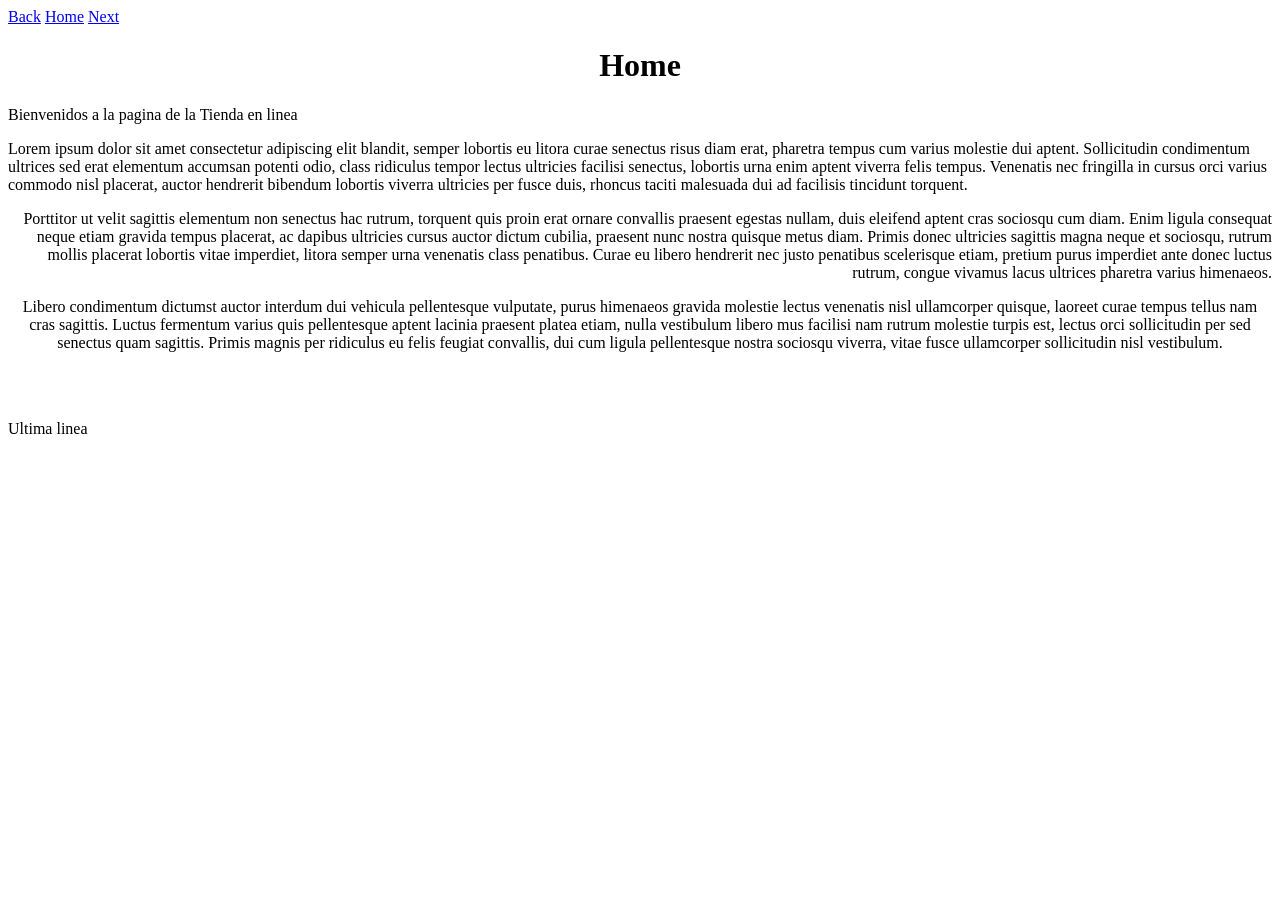
<file: src/main/resources/static/index.html>
<!DOCTYPE html>
<html>
    <head>
        <title>Tienda en linea</title>
        <meta charset="UTF-8">
    </head>
    <body>
        <a href="ejemplo9.html">Back</a>
        <a href="index.html">Home</a>
        <a href="ejemplo2.html">Next</a><br>
        <div>
            <h1 style="text-align: center">Home</h1>
            <p>Bienvenidos a la pagina de la Tienda en linea</p>
        </div>
        <p style="text-align: left">Lorem ipsum dolor sit amet consectetur adipiscing elit blandit, semper lobortis eu litora curae senectus risus diam erat, pharetra tempus cum varius molestie dui aptent. Sollicitudin condimentum ultrices sed erat elementum accumsan potenti odio, class ridiculus tempor lectus ultricies facilisi senectus, lobortis urna enim aptent viverra felis tempus. Venenatis nec fringilla in cursus orci varius commodo nisl placerat, auctor hendrerit bibendum lobortis viverra ultricies per fusce duis, rhoncus taciti malesuada dui ad facilisis tincidunt torquent.</p>

        <p style="text-align: right">Porttitor ut velit sagittis elementum non senectus hac rutrum, torquent quis proin erat ornare convallis praesent egestas nullam, duis eleifend aptent cras sociosqu cum diam. Enim ligula consequat neque etiam gravida tempus placerat, ac dapibus ultricies cursus auctor dictum cubilia, praesent nunc nostra quisque metus diam. Primis donec ultricies sagittis magna neque et sociosqu, rutrum mollis placerat lobortis vitae imperdiet, litora semper urna venenatis class penatibus. Curae eu libero hendrerit nec justo penatibus scelerisque etiam, pretium purus imperdiet ante donec luctus rutrum, congue vivamus lacus ultrices pharetra varius himenaeos.</p>

        <p style="text-align: center">Libero condimentum dictumst auctor interdum dui vehicula pellentesque vulputate, purus himenaeos gravida molestie lectus venenatis nisl ullamcorper quisque, laoreet curae tempus tellus nam cras sagittis. Luctus fermentum varius quis pellentesque aptent lacinia praesent platea etiam, nulla vestibulum libero mus facilisi nam rutrum molestie turpis est, lectus orci sollicitudin per sed senectus quam sagittis. Primis magnis per ridiculus eu felis feugiat convallis, dui cum ligula pellentesque nostra sociosqu viverra, vitae fusce ullamcorper sollicitudin nisl vestibulum.</p>
        <br>
        <br>
        <p>Ultima linea</p>
    </body>
</html>
</file>
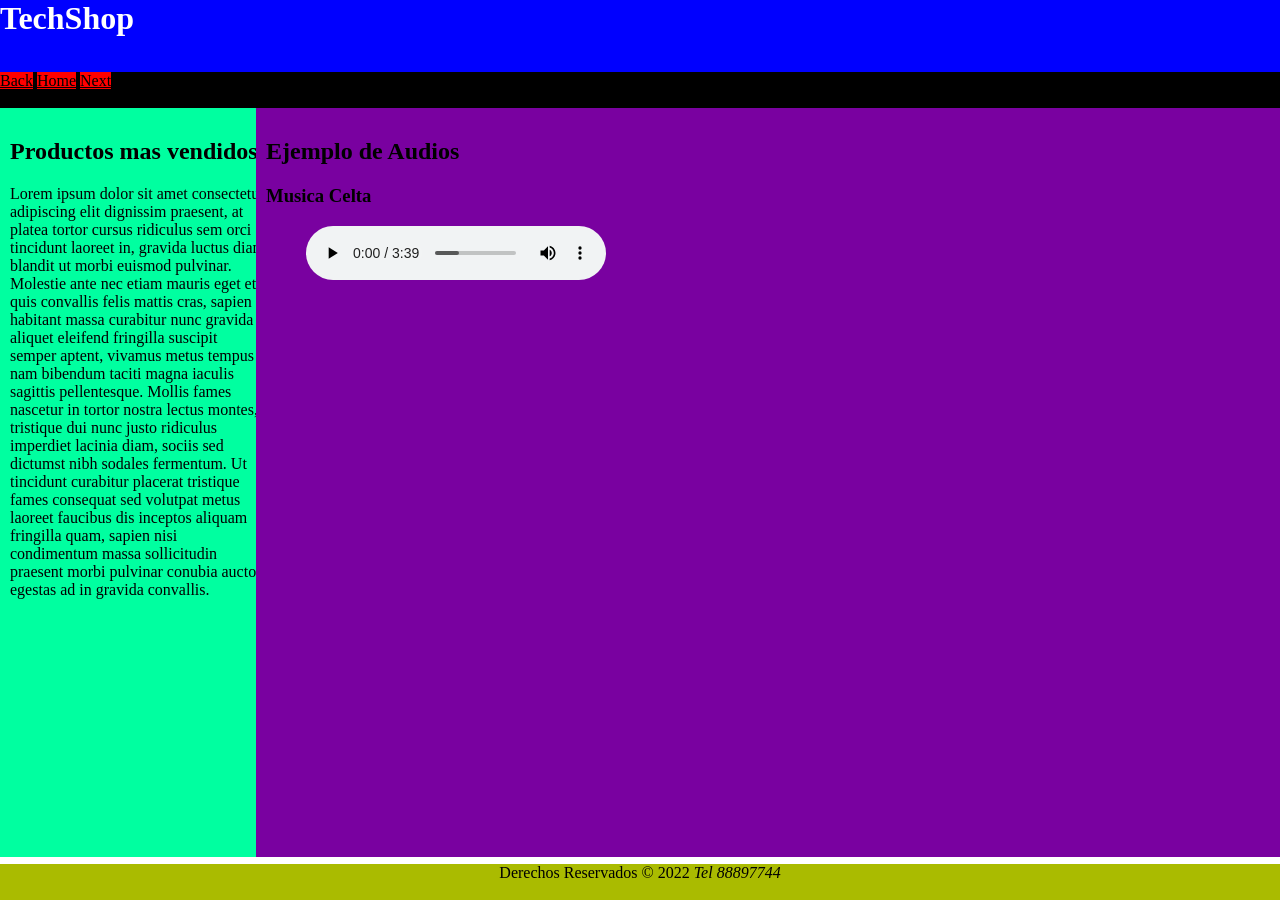
<file: src/main/resources/static/audios.html>
<!DOCTYPE html>
<!-- Se actualiza la pagina index para que contenga nuevas etiquetas meta y 
demas etiquetas para la semantica del body-->
<html lang="es">
    <head>
        <title>Tienda en linea</title>
        <meta charset="UTF-8">
        <meta name="description" content="Esta pagina contiene etiquetas del tipo html5 y luego enlaces o definicion de estilos css3">
        <meta name="keywords" content="html5, css3, web, fidelitas">
        <link href="css/estilos.css" rel="stylesheet" type="text/css"/>
    </head>
    <body>
        <header id="encabezado"> <!-- Etiqueta para ofrecerle al browser info de que es un encabezado -->
            <h1>TechShop</h1>
        </header>
        <nav id="menu"> <!-- Esta etiqueta es para ilustrarle al browser que posiblemente es un menu -->
            <a href='ejemplo9.html'>Back</a>
            <a href='index.html'>Home</a>
            <a href='ejemplo2.html'>Next</a><br>
        </nav>
        <aside id="barralateral"> <!-- Etiqueta para indicar que es una barra lateral al final, puede ser a la izquierda o a la derecha y pueden ser varias -->
            <h2> Productos mas vendidos </h2>
            <p>Lorem ipsum dolor sit amet consectetur adipiscing elit dignissim praesent, at platea tortor cursus ridiculus sem orci tincidunt laoreet in, gravida luctus diam blandit ut morbi euismod pulvinar. Molestie ante nec etiam mauris eget et quis convallis felis mattis cras, sapien habitant massa curabitur nunc gravida aliquet eleifend fringilla suscipit semper aptent, vivamus metus tempus nam bibendum taciti magna iaculis sagittis pellentesque. Mollis fames nascetur in tortor nostra lectus montes, tristique dui nunc justo ridiculus imperdiet lacinia diam, sociis sed dictumst nibh sodales fermentum. Ut tincidunt curabitur placerat tristique fames consequat sed volutpat metus laoreet faucibus dis inceptos aliquam fringilla quam, sapien nisi condimentum massa sollicitudin praesent morbi pulvinar conubia auctor egestas ad in gravida convallis.</p>
        </aside>
        
        <section id="contenido">
            <h2>Ejemplo de Audios</h2>
            <article>
                <header><h3>Musica Celta</h3></header>                                  
                <figure>
                    <audio controls>
                        <source src="audios/musica.mp3" type="audio/mpeg">
                        Su explorador no soporta el formato de audio <code>audio</code> tag.
                    </audio>
                </figure>
            </article>
        </section>
        <footer id="piepagina">Derechos Reservados &COPY; 2022 <address style="display: inline">Tel 88897744</address></footer>
        
    </body>
    
</html>
</file>
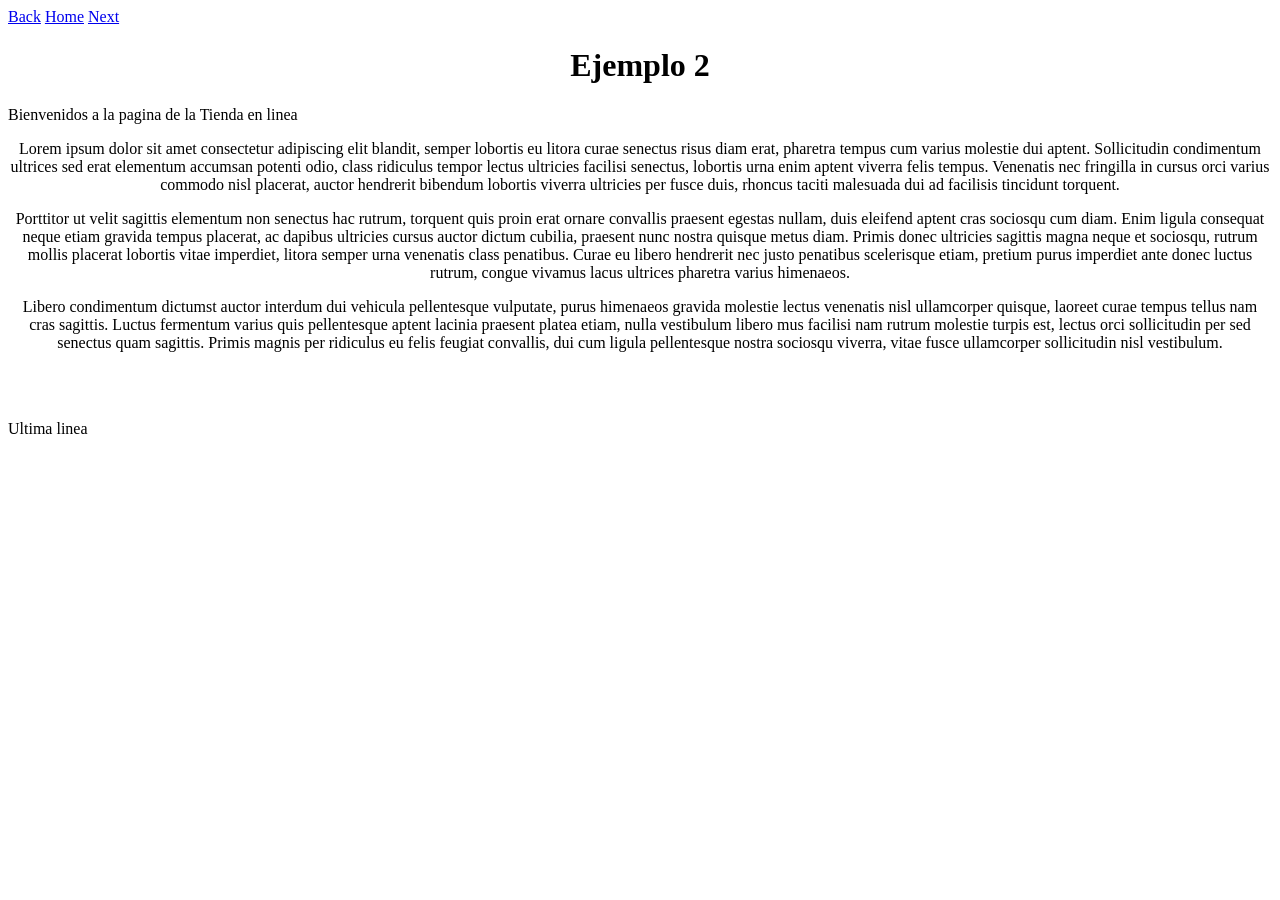
<file: src/main/resources/static/ejemplo2.html>
<!DOCTYPE html>
<html>
    <head>
        <title>Tienda en linea</title>
        <meta charset="UTF-8">
    </head>
    <body>
        <a href="ejemplo9.html">Back</a>
        <a href="index.html">Home</a>
        <a href="ejemplo3.html">Next</a><br>
        <div>
            <h1 style="text-align: center">Ejemplo 2</h1>
            <p>Bienvenidos a la pagina de la Tienda en linea</p>
        </div>
        <div style="text-align: center">
            <p>Lorem ipsum dolor sit amet consectetur adipiscing elit blandit, semper lobortis eu litora curae senectus risus diam erat, pharetra tempus cum varius molestie dui aptent. Sollicitudin condimentum ultrices sed erat elementum accumsan potenti odio, class ridiculus tempor lectus ultricies facilisi senectus, lobortis urna enim aptent viverra felis tempus. Venenatis nec fringilla in cursus orci varius commodo nisl placerat, auctor hendrerit bibendum lobortis viverra ultricies per fusce duis, rhoncus taciti malesuada dui ad facilisis tincidunt torquent.</p>

            <p>Porttitor ut velit sagittis elementum non senectus hac rutrum, torquent quis proin erat ornare convallis praesent egestas nullam, duis eleifend aptent cras sociosqu cum diam. Enim ligula consequat neque etiam gravida tempus placerat, ac dapibus ultricies cursus auctor dictum cubilia, praesent nunc nostra quisque metus diam. Primis donec ultricies sagittis magna neque et sociosqu, rutrum mollis placerat lobortis vitae imperdiet, litora semper urna venenatis class penatibus. Curae eu libero hendrerit nec justo penatibus scelerisque etiam, pretium purus imperdiet ante donec luctus rutrum, congue vivamus lacus ultrices pharetra varius himenaeos.</p>

            <p>Libero condimentum dictumst auctor interdum dui vehicula pellentesque vulputate, purus himenaeos gravida molestie lectus venenatis nisl ullamcorper quisque, laoreet curae tempus tellus nam cras sagittis. Luctus fermentum varius quis pellentesque aptent lacinia praesent platea etiam, nulla vestibulum libero mus facilisi nam rutrum molestie turpis est, lectus orci sollicitudin per sed senectus quam sagittis. Primis magnis per ridiculus eu felis feugiat convallis, dui cum ligula pellentesque nostra sociosqu viverra, vitae fusce ullamcorper sollicitudin nisl vestibulum.</p>
        </div>
        <br>
        <br>
        <p>Ultima linea</p>
    </body>
</html>
</file>
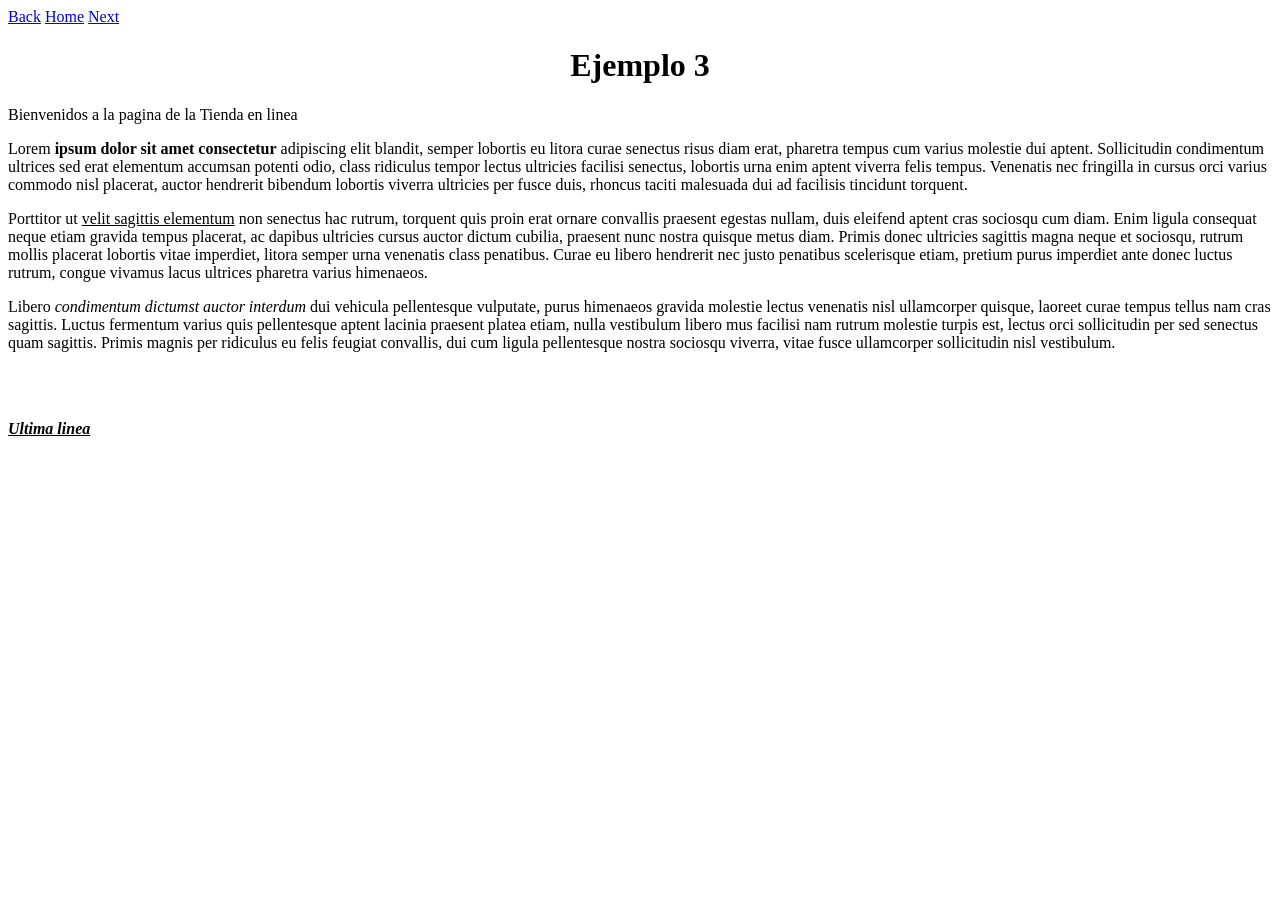
<file: src/main/resources/static/ejemplo3.html>
<!DOCTYPE html>
<html>
    <head>
        <title>Tienda en linea</title>
        <meta charset="UTF-8">
    </head>
    <body>
        <a href="ejemplo2.html">Back</a>
        <a href="index.html">Home</a>
        <a href="ejemplo4.html">Next</a><br>
        <div>
            <h1 style="text-align: center">Ejemplo 3</h1>
            <p>Bienvenidos a la pagina de la Tienda en linea</p>
        </div>

        <p>Lorem <strong>ipsum dolor sit amet consectetur</strong> adipiscing elit blandit, semper lobortis eu litora curae senectus risus diam erat, pharetra tempus cum varius molestie dui aptent. Sollicitudin condimentum ultrices sed erat elementum accumsan potenti odio, class ridiculus tempor lectus ultricies facilisi senectus, lobortis urna enim aptent viverra felis tempus. Venenatis nec fringilla in cursus orci varius commodo nisl placerat, auctor hendrerit bibendum lobortis viverra ultricies per fusce duis, rhoncus taciti malesuada dui ad facilisis tincidunt torquent.</p>

        <p>Porttitor ut <u>velit sagittis elementum</u> non senectus hac rutrum, torquent quis proin erat ornare convallis praesent egestas nullam, duis eleifend aptent cras sociosqu cum diam. Enim ligula consequat neque etiam gravida tempus placerat, ac dapibus ultricies cursus auctor dictum cubilia, praesent nunc nostra quisque metus diam. Primis donec ultricies sagittis magna neque et sociosqu, rutrum mollis placerat lobortis vitae imperdiet, litora semper urna venenatis class penatibus. Curae eu libero hendrerit nec justo penatibus scelerisque etiam, pretium purus imperdiet ante donec luctus rutrum, congue vivamus lacus ultrices pharetra varius himenaeos.</p>

        <p>Libero <i>condimentum dictumst auctor interdum</i> dui vehicula pellentesque vulputate, purus himenaeos gravida molestie lectus venenatis nisl ullamcorper quisque, laoreet curae tempus tellus nam cras sagittis. Luctus fermentum varius quis pellentesque aptent lacinia praesent platea etiam, nulla vestibulum libero mus facilisi nam rutrum molestie turpis est, lectus orci sollicitudin per sed senectus quam sagittis. Primis magnis per ridiculus eu felis feugiat convallis, dui cum ligula pellentesque nostra sociosqu viverra, vitae fusce ullamcorper sollicitudin nisl vestibulum.</p>

        <br>
        <br>
        <p><strong><u><i>Ultima linea</i></u></strong></p>
    </body>
</html>
</file>
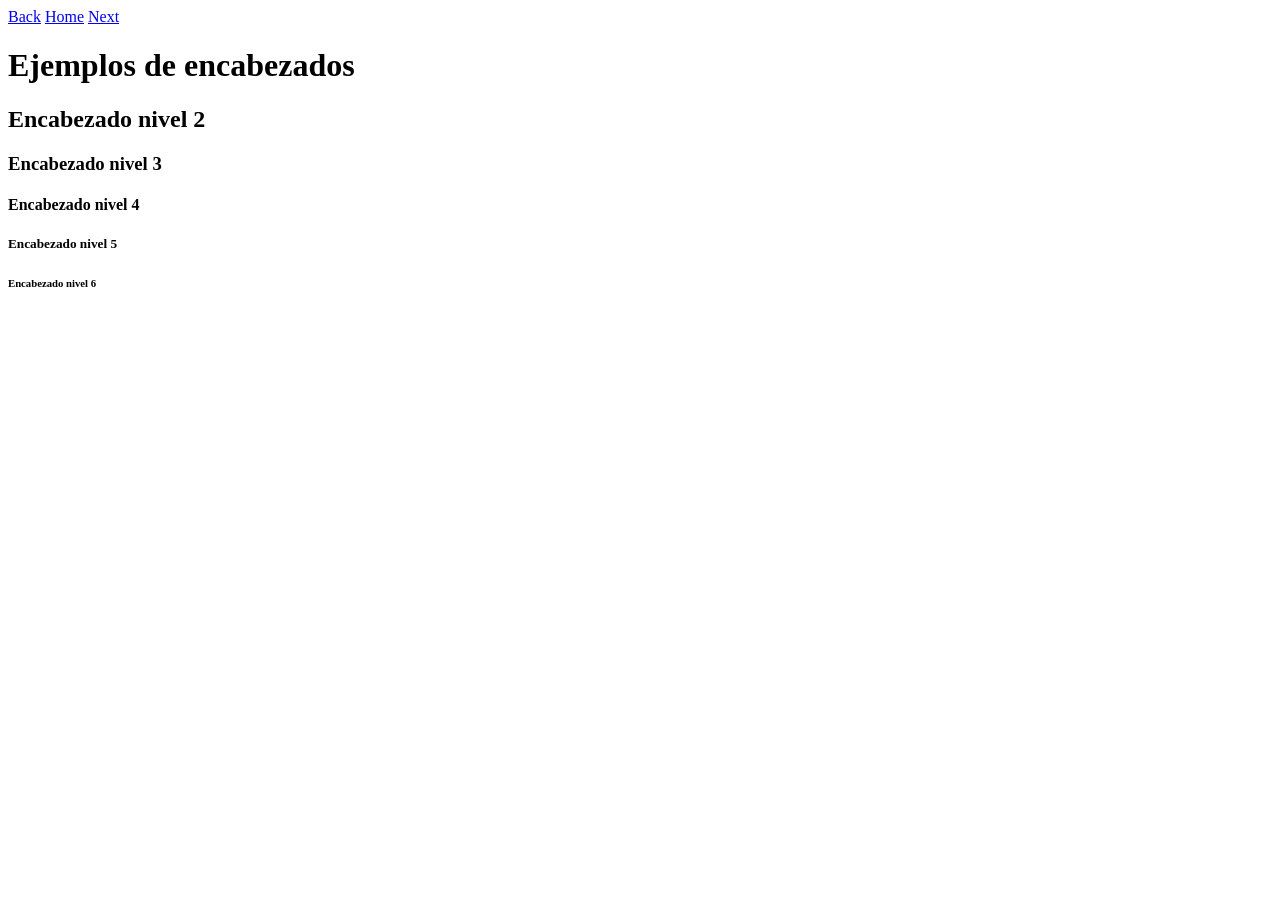
<file: src/main/resources/static/ejemplo4.html>
<!DOCTYPE html>
<html>
    <head>
        <title>Ejemplo 4</title>
        <meta charset="UTF-8">
    </head>
    <body>
        <a href="ejemplo3.html">Back</a>
        <a href="index.html">Home</a>
        <a href="ejemplo5.html">Next</a><br>
        <h1>Ejemplos de encabezados</h1>
        <h2>Encabezado nivel 2</h2>
        <h3>Encabezado nivel 3</h3>
        <h4>Encabezado nivel 4</h4>
        <h5>Encabezado nivel 5</h5>
        <h6>Encabezado nivel 6</h6>      
    </body>
</html>
</file>
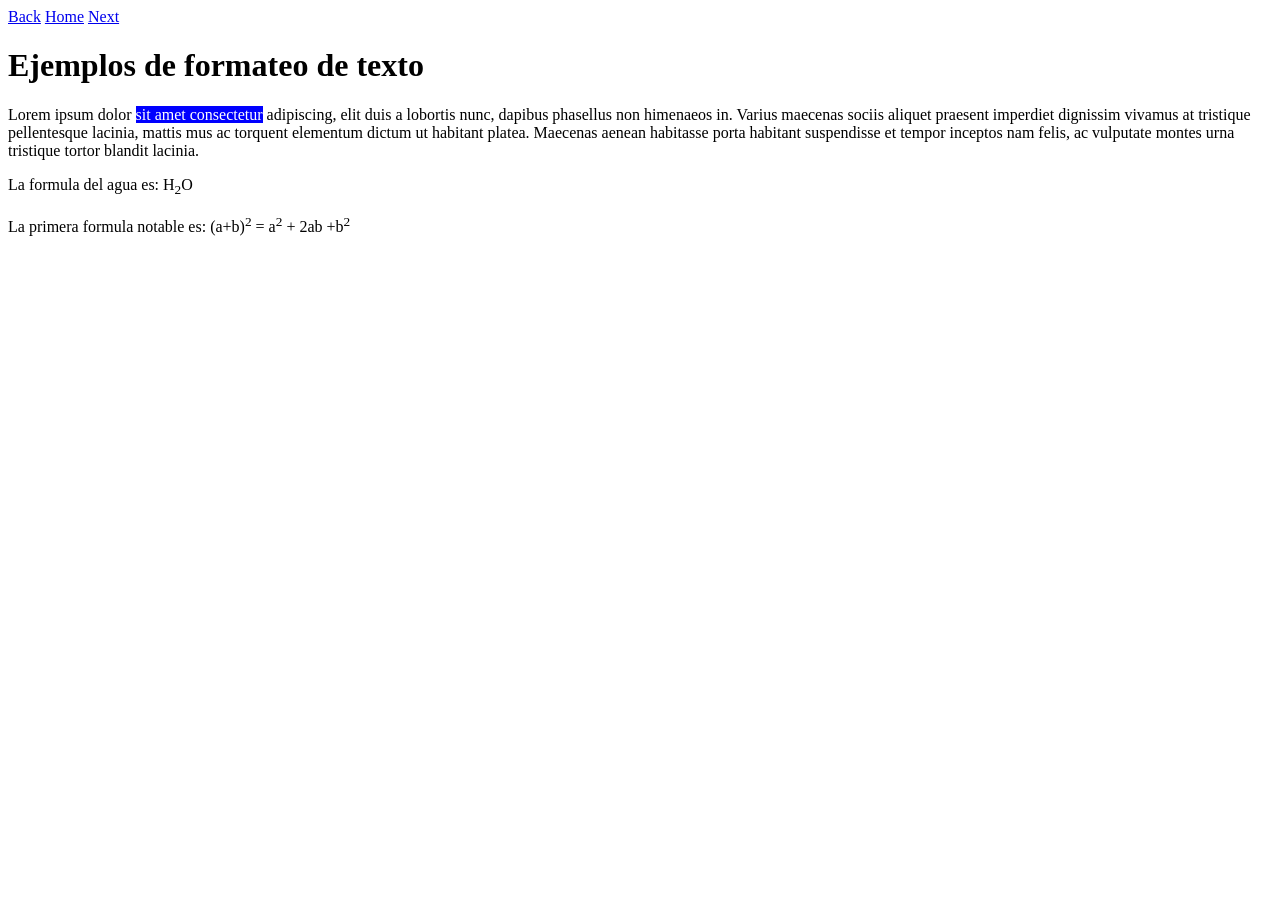
<file: src/main/resources/static/ejemplo5.html>
<!DOCTYPE html>
<html>
    <head>
        <title>Ejemplo 5</title>
        <meta charset="UTF-8">
    </head>
    <body>
        <a href="ejemplo4.html">Back</a>
        <a href="index.html">Home</a>
        <a href="ejemplo6.html">Next</a><br>
        <h1>Ejemplos de formateo de texto</h1>
        <p>Lorem ipsum dolor <span style="font-family: Comic Sans MS;font-size: 16px;background-color: blue;color: white">sit amet consectetur</span> adipiscing, elit duis a lobortis nunc, dapibus phasellus non himenaeos in. Varius maecenas sociis aliquet praesent imperdiet dignissim vivamus at tristique pellentesque lacinia, mattis mus ac torquent elementum dictum ut habitant platea. Maecenas aenean habitasse porta habitant suspendisse et tempor inceptos nam felis, ac vulputate montes urna tristique tortor blandit lacinia.</p>
        <p>La formula del agua es: H<sub>2</sub>O</p>
        <p>La primera formula notable es: (a+b)<sup>2</sup> = a<sup>2</sup> + 2ab +b<sup>2</sup></p>
    </body>
</html>
</file>
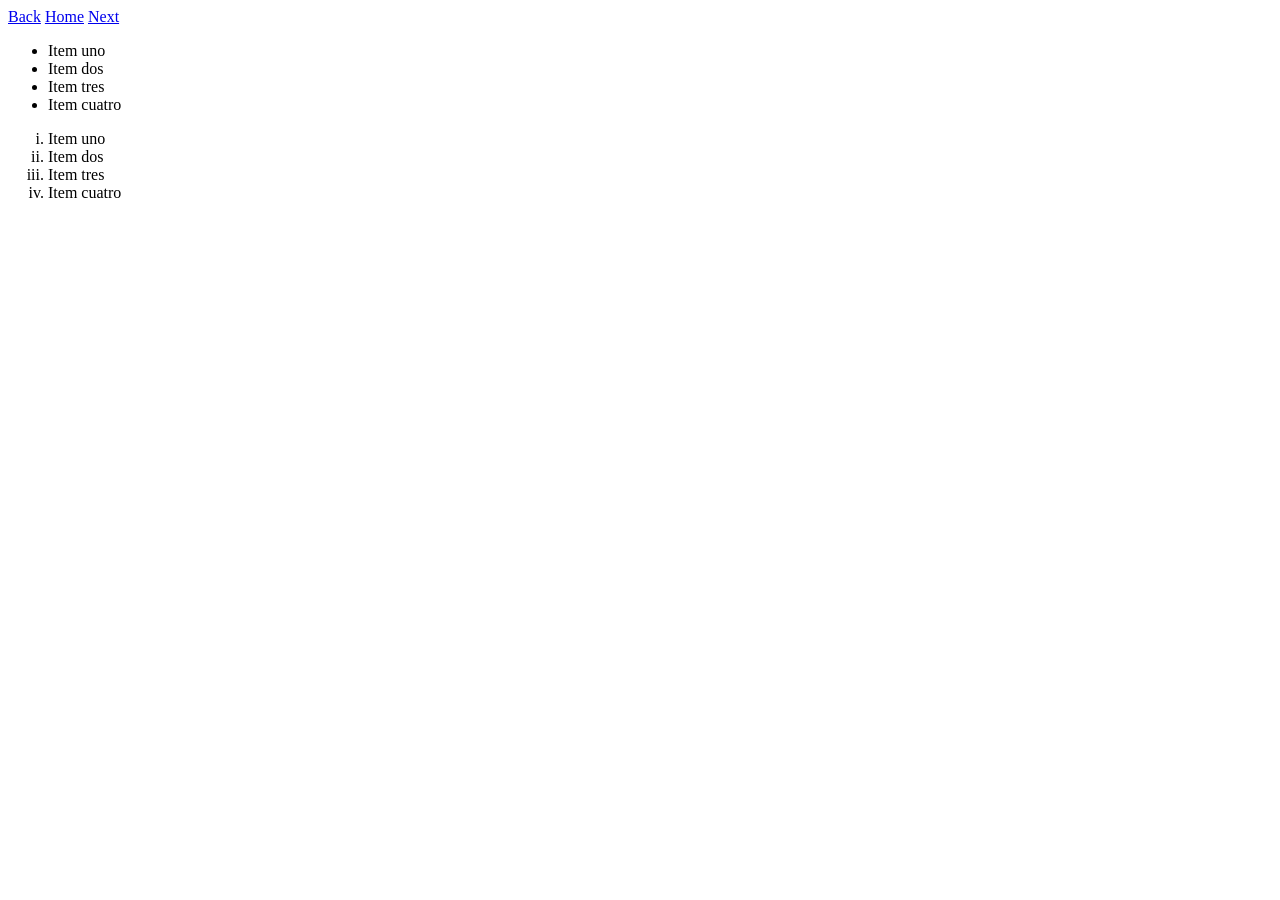
<file: src/main/resources/static/ejemplo6.html>
<!DOCTYPE html>
<html>
    <head>
        <title>Ejemplo 6</title>
        <meta charset="UTF-8">
    </head>
    <body>
        <a href="ejemplo5.html">Back</a>
        <a href="index.html">Home</a>
        <a href="ejemplo7.html">Next</a><br>
        <ul>
            <li>Item uno</li>
            <li>Item dos</li>
            <li>Item tres</li>
            <li>Item cuatro</li>
        </ul>
        <ol type="i">
            <li>Item uno</li>
            <li>Item dos</li>
            <li>Item tres</li>
            <li>Item cuatro</li>
        </ol>
    </body>
</html>
</file>
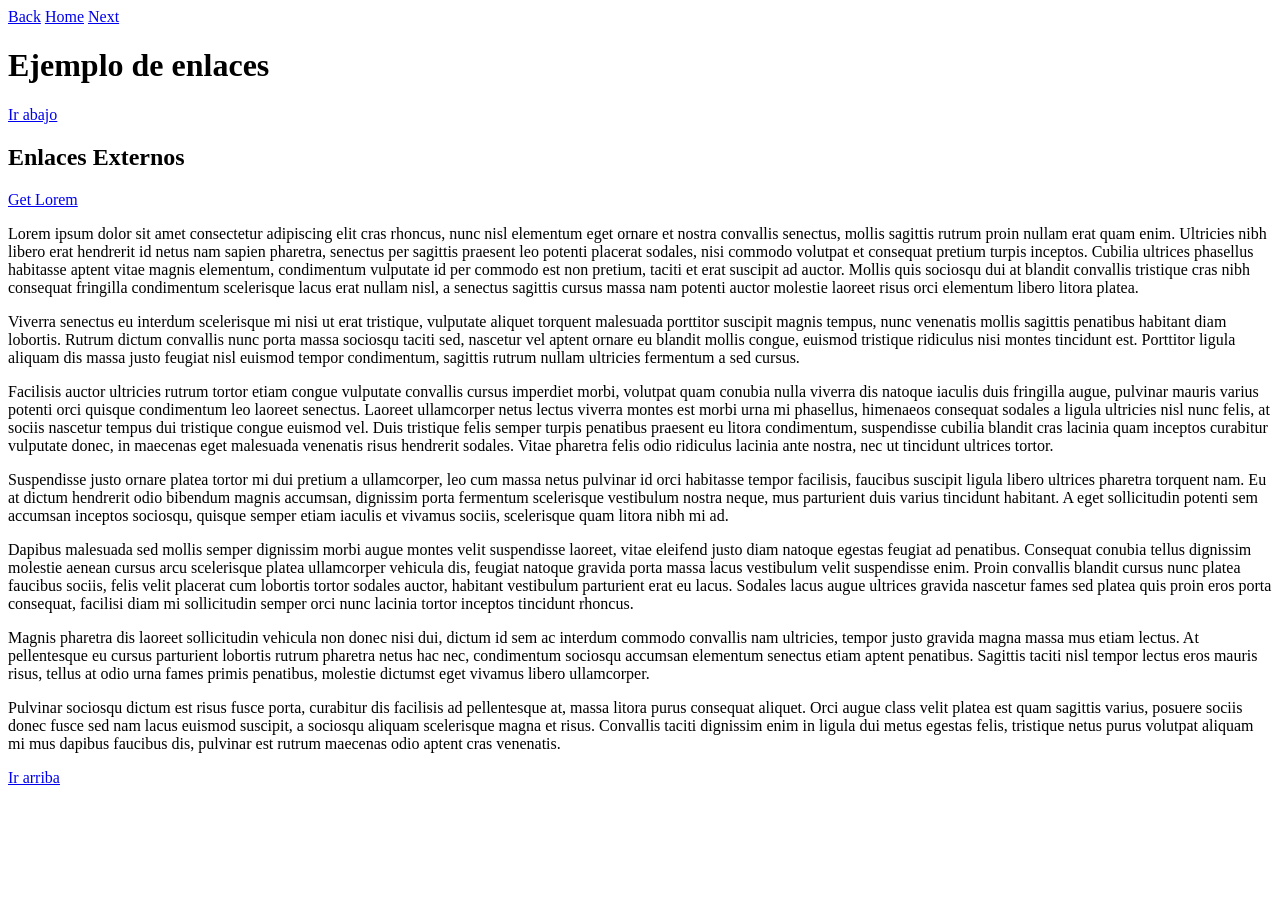
<file: src/main/resources/static/ejemplo7.html>
<!DOCTYPE html>
<html>
    <head>
        <title>Ejemplo 7</title>
        <meta charset="UTF-8">
    </head>
    <body>
        <a href="ejemplo6.html">Back</a>
        <a href="index.html">Home</a>
        <a href="ejemplo8.html">Next</a><br>
        <a name="arriba"></a>
        <h1>Ejemplo de enlaces</h1>
        <a href="#abajo">Ir abajo</a>
        <h2>Enlaces Externos</h2>
        <a href="https://getlorem.com" target="_blank">Get Lorem</a>
        <p>Lorem ipsum dolor sit amet consectetur adipiscing elit cras rhoncus, nunc nisl elementum eget ornare et nostra convallis senectus, mollis sagittis rutrum proin nullam erat quam enim. Ultricies nibh libero erat hendrerit id netus nam sapien pharetra, senectus per sagittis praesent leo potenti placerat sodales, nisi commodo volutpat et consequat pretium turpis inceptos. Cubilia ultrices phasellus habitasse aptent vitae magnis elementum, condimentum vulputate id per commodo est non pretium, taciti et erat suscipit ad auctor. Mollis quis sociosqu dui at blandit convallis tristique cras nibh consequat fringilla condimentum scelerisque lacus erat nullam nisl, a senectus sagittis cursus massa nam potenti auctor molestie laoreet risus orci elementum libero litora platea.</p> 
        <p>Viverra senectus eu interdum scelerisque mi nisi ut erat tristique, vulputate aliquet torquent malesuada porttitor suscipit magnis tempus, nunc venenatis mollis sagittis penatibus habitant diam lobortis. Rutrum dictum convallis nunc porta massa sociosqu taciti sed, nascetur vel aptent ornare eu blandit mollis congue, euismod tristique ridiculus nisi montes tincidunt est. Porttitor ligula aliquam dis massa justo feugiat nisl euismod tempor condimentum, sagittis rutrum nullam ultricies fermentum a sed cursus.</p> 
        <p>Facilisis auctor ultricies rutrum tortor etiam congue vulputate convallis cursus imperdiet morbi, volutpat quam conubia nulla viverra dis natoque iaculis duis fringilla augue, pulvinar mauris varius potenti orci quisque condimentum leo laoreet senectus. Laoreet ullamcorper netus lectus viverra montes est morbi urna mi phasellus, himenaeos consequat sodales a ligula ultricies nisl nunc felis, at sociis nascetur tempus dui tristique congue euismod vel. Duis tristique felis semper turpis penatibus praesent eu litora condimentum, suspendisse cubilia blandit cras lacinia quam inceptos curabitur vulputate donec, in maecenas eget malesuada venenatis risus hendrerit sodales. Vitae pharetra felis odio ridiculus lacinia ante nostra, nec ut tincidunt ultrices tortor.</p> 
        <p>Suspendisse justo ornare platea tortor mi dui pretium a ullamcorper, leo cum massa netus pulvinar id orci habitasse tempor facilisis, faucibus suscipit ligula libero ultrices pharetra torquent nam. Eu at dictum hendrerit odio bibendum magnis accumsan, dignissim porta fermentum scelerisque vestibulum nostra neque, mus parturient duis varius tincidunt habitant. A eget sollicitudin potenti sem accumsan inceptos sociosqu, quisque semper etiam iaculis et vivamus sociis, scelerisque quam litora nibh mi ad.</p> 
        <p>Dapibus malesuada sed mollis semper dignissim morbi augue montes velit suspendisse laoreet, vitae eleifend justo diam natoque egestas feugiat ad penatibus. Consequat conubia tellus dignissim molestie aenean cursus arcu scelerisque platea ullamcorper vehicula dis, feugiat natoque gravida porta massa lacus vestibulum velit suspendisse enim. Proin convallis blandit cursus nunc platea faucibus sociis, felis velit placerat cum lobortis tortor sodales auctor, habitant vestibulum parturient erat eu lacus. Sodales lacus augue ultrices gravida nascetur fames sed platea quis proin eros porta consequat, facilisi diam mi sollicitudin semper orci nunc lacinia tortor inceptos tincidunt rhoncus.</p> 
        <p>Magnis pharetra dis laoreet sollicitudin vehicula non donec nisi dui, dictum id sem ac interdum commodo convallis nam ultricies, tempor justo gravida magna massa mus etiam lectus. At pellentesque eu cursus parturient lobortis rutrum pharetra netus hac nec, condimentum sociosqu accumsan elementum senectus etiam aptent penatibus. Sagittis taciti nisl tempor lectus eros mauris risus, tellus at odio urna fames primis penatibus, molestie dictumst eget vivamus libero ullamcorper.</p> 
        <p>Pulvinar sociosqu dictum est risus fusce porta, curabitur dis facilisis ad pellentesque at, massa litora purus consequat aliquet. Orci augue class velit platea est quam sagittis varius, posuere sociis donec fusce sed nam lacus euismod suscipit, a sociosqu aliquam scelerisque magna et risus. Convallis taciti dignissim enim in ligula dui metus egestas felis, tristique netus purus volutpat aliquam mi mus dapibus faucibus dis, pulvinar est rutrum maecenas odio aptent cras venenatis.</p>
        <a href="#arriba">Ir arriba</a>
        <a name="abajo"></a>
    </body>
</html>
</file>
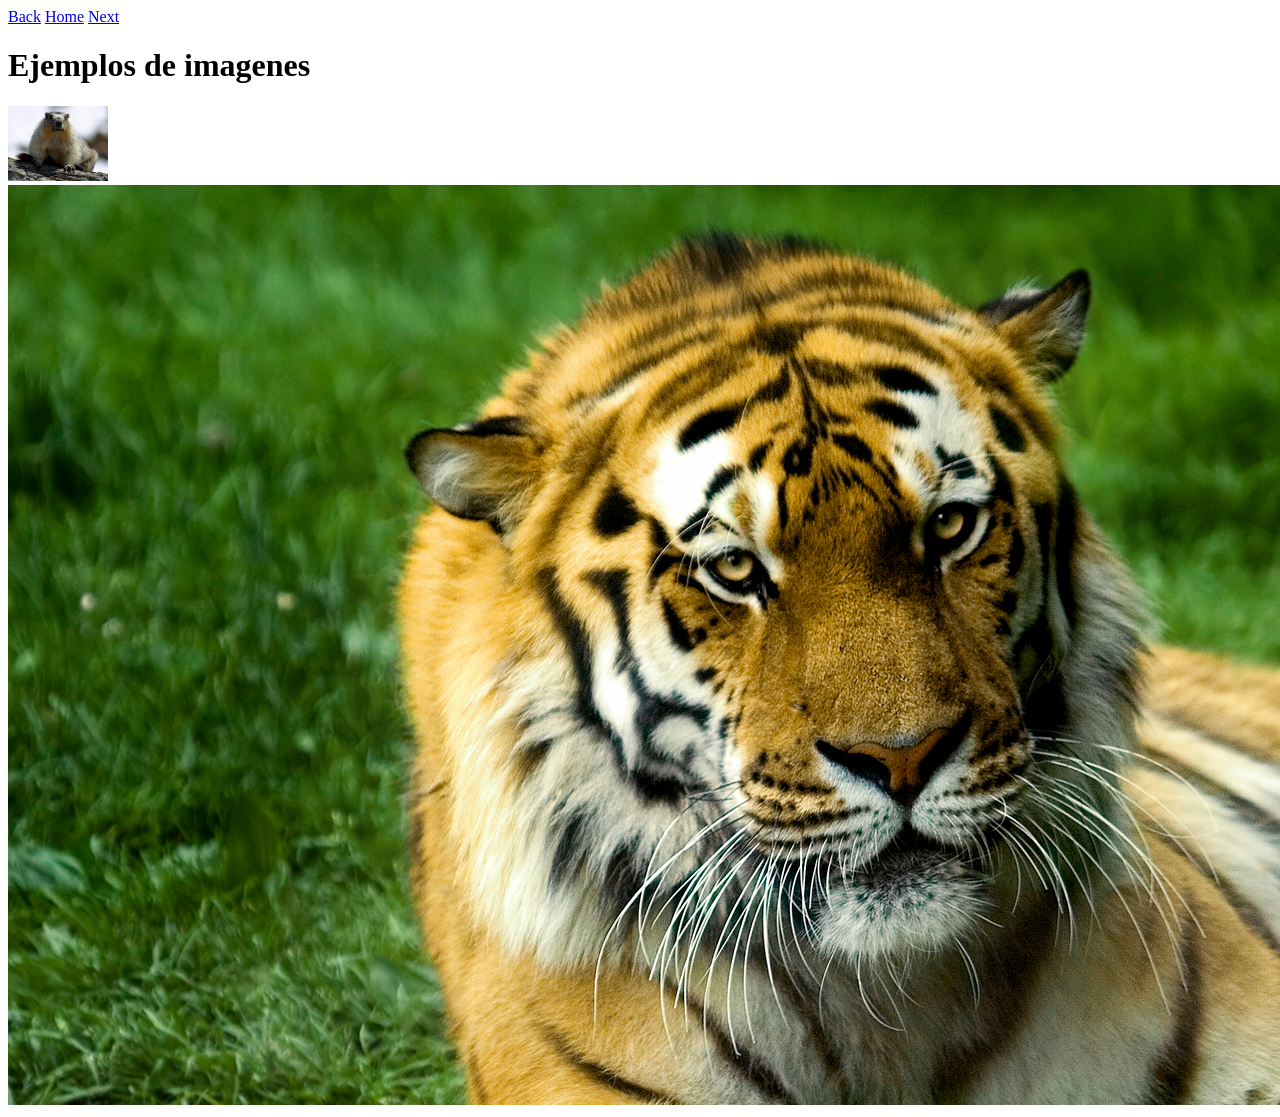
<file: src/main/resources/static/ejemplo8.html>
<!DOCTYPE html>
<html>
    <head>
        <title>Ejemplo 8</title>
        <meta charset="UTF-8">
    </head>
    <body>
        <a href="ejemplo7.html">Back</a>
        <a href="index.html">Home</a>
        <a href="ejemplo9.html">Next</a><br>
        <h1>Ejemplos de imagenes</h1>
        <img src="images/marmota1.jpg" alt="Imagen de Marmota" width="100"/>
        <img src="images/tigre2.jpg" alt="Imagen de Tigre"/>
    </body>
</html>
</file>
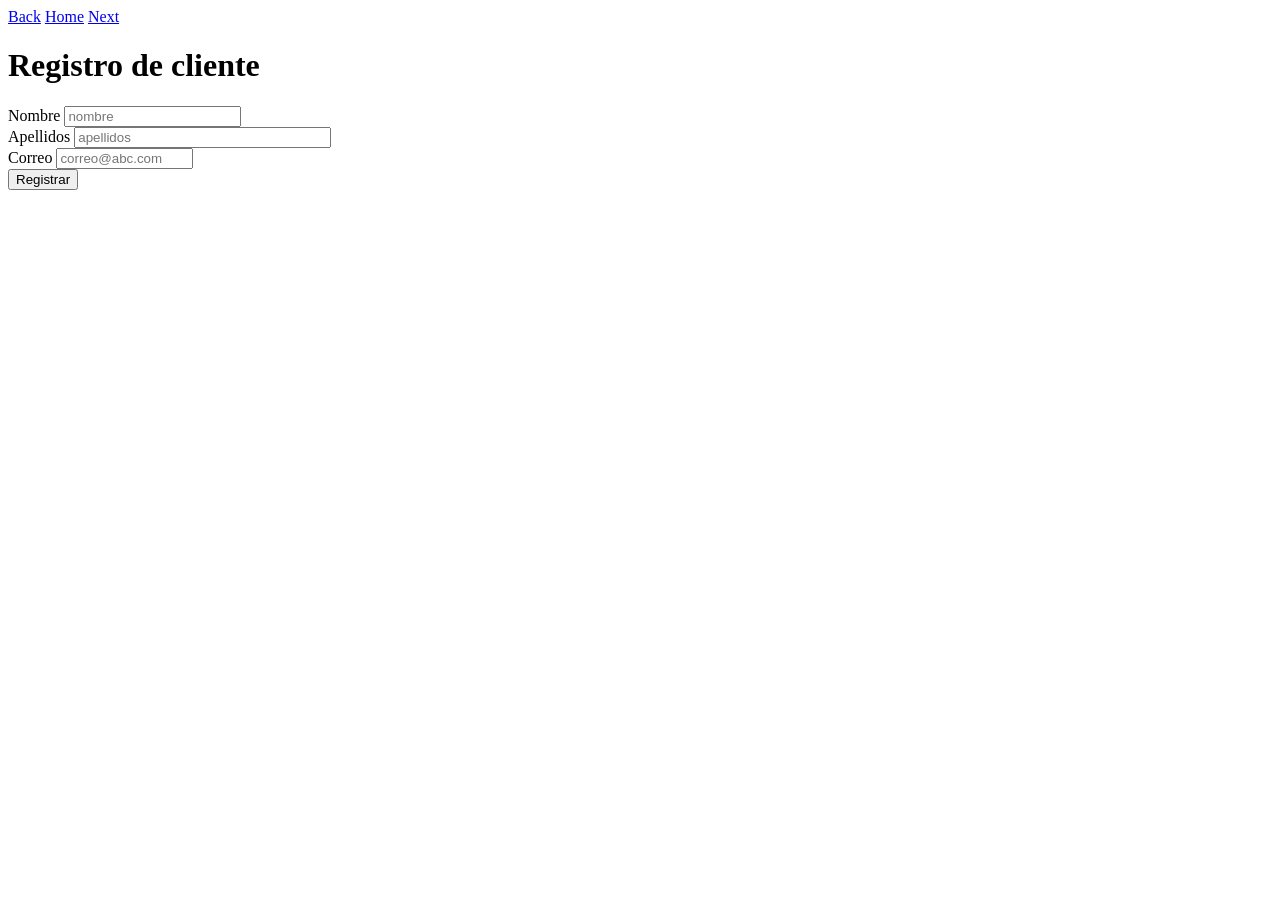
<file: src/main/resources/static/ejemplo9.html>
<!DOCTYPE html>
<html>
    <head>
        <title>Eejmplo 9</title>
        <meta charset="UTF-8">
    </head>
    <body>
        <a href="ejemplo8.html">Back</a>
        <a href="index.html">Home</a>
        <a href="ejemplo2.html">Next</a><br>
        <h1>Registro de cliente</h1>
        <form action="#" method="POST">
            <label>Nombre</label>
            <input placeholder="nombre" type="text" name="nombre" value="" size="20"/>
            <br>
            <label>Apellidos</label>
            <input placeholder="apellidos" type="text" name="apellidos" value="" size="30"/>
            <br>
            <label>Correo</label>
            <input placeholder="correo@abc.com" type="email" name="correo" value="" size="15"/>
            <br>
            <input type="submit" value="Registrar" />
        </form>
    </body>
</html>
</file>
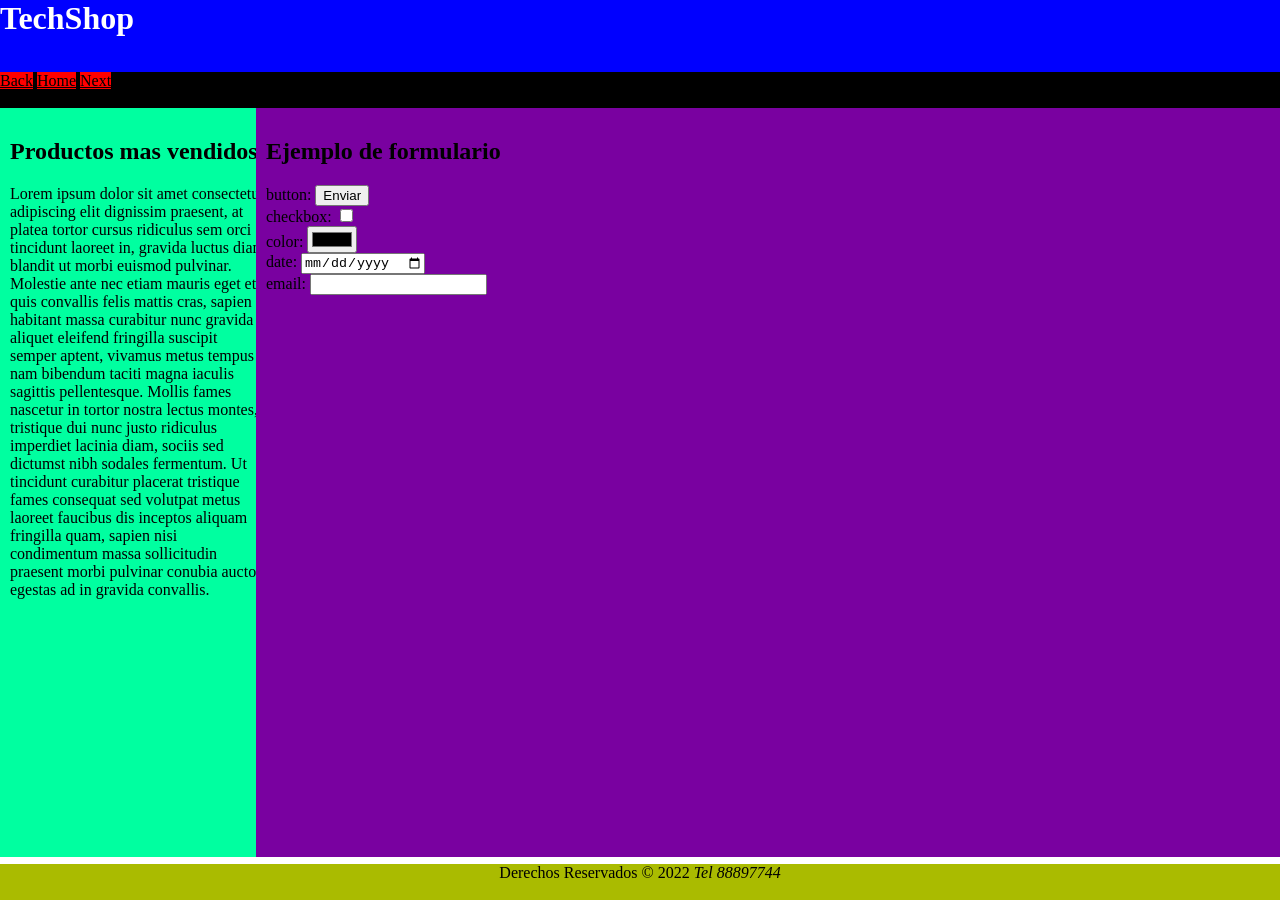
<file: src/main/resources/static/formulario.html>
<!DOCTYPE html>
<!-- Se actualiza la pagina index para que contenga nuevas etiquetas meta y 
demas etiquetas para la semantica del body-->
<html lang="es">
    <head>
        <title>Tienda en linea</title>
        <meta charset="UTF-8">
        <meta name="description" content="Esta pagina contiene etiquetas del tipo html5 y luego enlaces o definicion de estilos css3">
        <meta name="keywords" content="html5, css3, web, fidelitas">
        <link href="css/estilos.css" rel="stylesheet" type="text/css"/>
    </head>
    <body>
        <header id="encabezado"> <!-- Etiqueta para ofrecerle al browser info de que es un encabezado -->
            <h1>TechShop</h1>
        </header>
        <nav id="menu"> <!-- Esta etiqueta es para ilustrarle al browser que posiblemente es un menu -->
            <a href='ejemplo9.html'>Back</a>
            <a href='index.html'>Home</a>
            <a href='ejemplo2.html'>Next</a><br>
        </nav>
        <aside id="barralateral"> <!-- Etiqueta para indicar que es una barra lateral al final, puede ser a la izquierda o a la derecha y pueden ser varias -->
            <h2> Productos mas vendidos </h2>
            <p>Lorem ipsum dolor sit amet consectetur adipiscing elit dignissim praesent, at platea tortor cursus ridiculus sem orci tincidunt laoreet in, gravida luctus diam blandit ut morbi euismod pulvinar. Molestie ante nec etiam mauris eget et quis convallis felis mattis cras, sapien habitant massa curabitur nunc gravida aliquet eleifend fringilla suscipit semper aptent, vivamus metus tempus nam bibendum taciti magna iaculis sagittis pellentesque. Mollis fames nascetur in tortor nostra lectus montes, tristique dui nunc justo ridiculus imperdiet lacinia diam, sociis sed dictumst nibh sodales fermentum. Ut tincidunt curabitur placerat tristique fames consequat sed volutpat metus laoreet faucibus dis inceptos aliquam fringilla quam, sapien nisi condimentum massa sollicitudin praesent morbi pulvinar conubia auctor egestas ad in gravida convallis.</p>
        </aside>
        
        <section id="contenido">
            <h2>Ejemplo de formulario</h2>
            <form action="#">
                <label>button: </label><input type="button" value="Enviar" id="button"><br>
                <label>checkbox: </label><input type="checkbox" name="checkbox"><br>
                <label>color: </label><input type="color" name="color"><br>
                <label>date: </label><input type="date" name="date"><br>
                <label>email: </label><input type="email" name="email" placeholder=""><br>
            </form>
        </section>
        <footer id="piepagina">Derechos Reservados &COPY; 2022 <address style="display: inline">Tel 88897744</address></footer>
        
    </body>
    
</html>
</file>
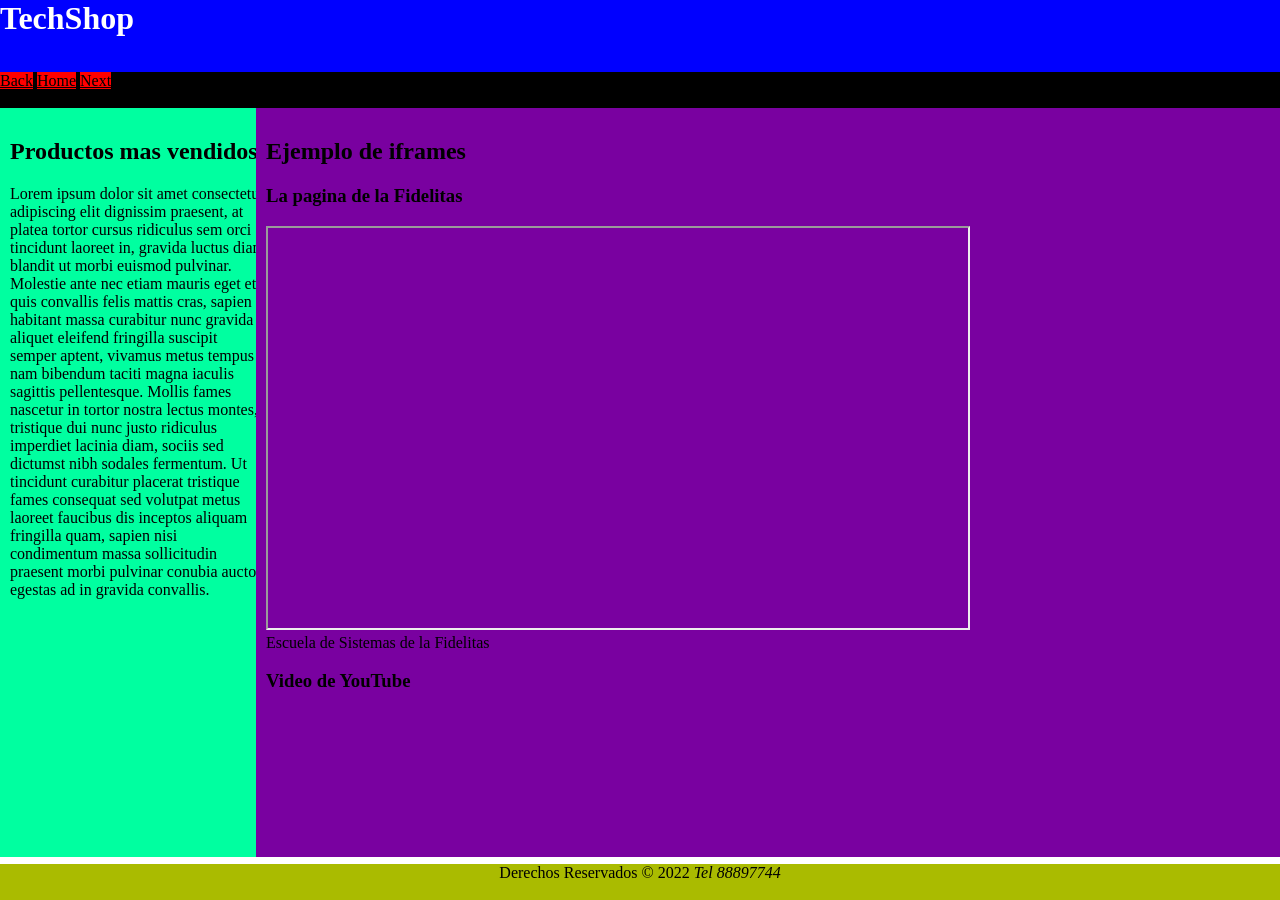
<file: src/main/resources/static/iframes.html>
<!DOCTYPE html>
<!-- Se actualiza la pagina index para que contenga nuevas etiquetas meta y 
demas etiquetas para la semantica del body-->
<html lang="es">
    <head>
        <title>Tienda en linea</title>
        <meta charset="UTF-8">
        <meta name="description" content="Esta pagina contiene etiquetas del tipo html5 y luego enlaces o definicion de estilos css3">
        <meta name="keywords" content="html5, css3, web, fidelitas">
        <link href="css/estilos.css" rel="stylesheet" type="text/css"/>
    </head>
    <body>
        <header id="encabezado"> <!-- Etiqueta para ofrecerle al browser info de que es un encabezado -->
            <h1>TechShop</h1>
        </header>
        <nav id="menu"> <!-- Esta etiqueta es para ilustrarle al browser que posiblemente es un menu -->
            <a href='ejemplo9.html'>Back</a>
            <a href='index.html'>Home</a>
            <a href='ejemplo2.html'>Next</a><br>
        </nav>
        <aside id="barralateral"> <!-- Etiqueta para indicar que es una barra lateral al final, puede ser a la izquierda o a la derecha y pueden ser varias -->
            <h2> Productos mas vendidos </h2>
            <p>Lorem ipsum dolor sit amet consectetur adipiscing elit dignissim praesent, at platea tortor cursus ridiculus sem orci tincidunt laoreet in, gravida luctus diam blandit ut morbi euismod pulvinar. Molestie ante nec etiam mauris eget et quis convallis felis mattis cras, sapien habitant massa curabitur nunc gravida aliquet eleifend fringilla suscipit semper aptent, vivamus metus tempus nam bibendum taciti magna iaculis sagittis pellentesque. Mollis fames nascetur in tortor nostra lectus montes, tristique dui nunc justo ridiculus imperdiet lacinia diam, sociis sed dictumst nibh sodales fermentum. Ut tincidunt curabitur placerat tristique fames consequat sed volutpat metus laoreet faucibus dis inceptos aliquam fringilla quam, sapien nisi condimentum massa sollicitudin praesent morbi pulvinar conubia auctor egestas ad in gravida convallis.</p>
        </aside>
        
        <section id="contenido">
            <h2>Ejemplo de iframes</h2>
            <article>
                <header><h3>La pagina de la Fidelitas</h3></header>                                  
                <iframe src="https://sistemas.ufidelitas.ac.cr/" width="700" height="400">
                    
                </iframe>
                <footer>Escuela de Sistemas de la Fidelitas</footer>
            </article>
            
            <article>
                <header><h3>Video de YouTube</h3></header>                                  
                <iframe src="https://www.youtube.com/watch?v=kN1XP-Bef7w" 
                        width="500" 
                        height="280"
                        title="Youtuber"
                        frameborder="0"
                        allow="accelerometer; autoplay; clipboard-write; encrypted-media; gyroscope; picture-in-picture"
                        allowfullscreen>
                </iframe>
                <footer>Alguien mostrando HTML5</footer>
            </article>
            
            <article>
                <header><h3>STEM Center</h3></header>                                  
                <iframe 
                    src="https://www.google.com/maps/embed?pb=!1m18!1m12!1m3!1d3929.9805280586042!2d-84.03794694901543!3d9.935577876829903!2m3!1f0!2f0!3f0!3m2!1i1024!2i768!4f13.1!3m3!1m2!1s0x8fa0e3aa66fa362b%3A0xf134cee2340078e2!2sStem%20Center%20Fid%C3%A9litas!5e0!3m2!1ses!2scr!4v1666224915108!5m2!1ses!2scr" 
                    width="600" 
                    height="450" 
                    style="border:0;" 
                    allowfullscreen="" 
                    referrerpolicy="no-referrer-when-downgrade">
                </iframe>
                <footer>La ubicacion del STEM Center en Google Maps</footer>
            </article>
        </section>
        <footer id="piepagina">Derechos Reservados &COPY; 2022 <address style="display: inline">Tel 88897744</address></footer>
        
    </body>
    
</html>
</file>
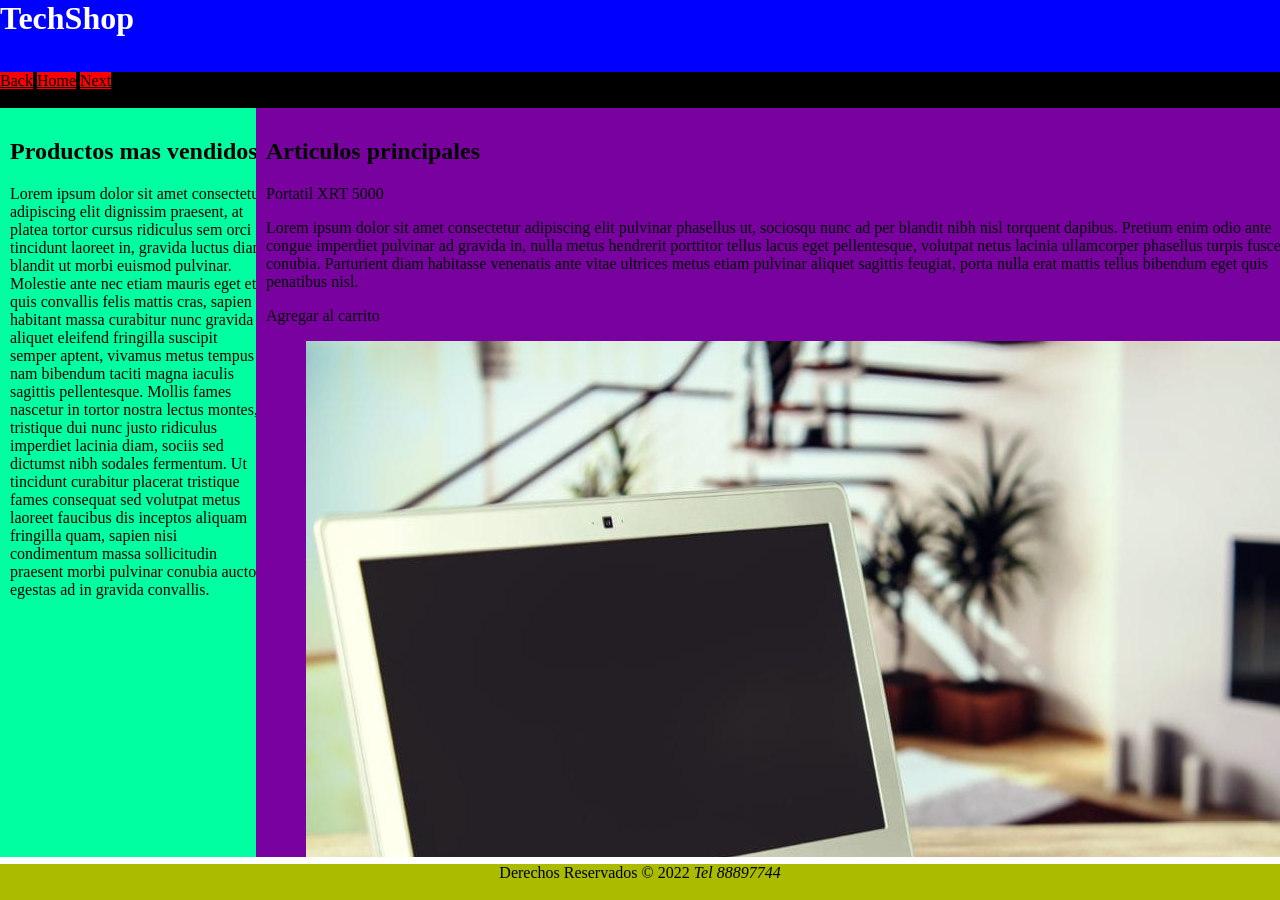
<file: src/main/resources/static/index_1.html>
<!DOCTYPE html>
<!-- Se actualiza la pagina index para que contenga nuevas etiquetas meta y 
demas etiquetas para la semantica del body-->
<html lang="es">
    <head>
        <title>Tienda en linea</title>
        <meta charset="UTF-8">
        <meta name="description" content="Esta pagina contiene etiquetas del tipo html5 y luego enlaces o definicion de estilos css3">
        <meta name="keywords" content="html5, css3, web, fidelitas">
        <link href="css/estilos.css" rel="stylesheet" type="text/css"/>
    </head>
    <body>
        <header id="encabezado"> <!-- Etiqueta para ofrecerle al browser info de que es un encabezado -->
            <h1>TechShop</h1>
        </header>
        <nav id="menu"> <!-- Esta etiqueta es para ilustrarle al browser que posiblemente es un menu -->
            <a href='ejemplo9.html'>Back</a>
            <a href='index.html'>Home</a>
            <a href='ejemplo2.html'>Next</a><br>
        </nav>
        <aside id="barralateral"> <!-- Etiqueta para indicar que es una barra lateral al final, puede ser a la izquierda o a la derecha y pueden ser varias -->
            <h2> Productos mas vendidos </h2>
            <p>Lorem ipsum dolor sit amet consectetur adipiscing elit dignissim praesent, at platea tortor cursus ridiculus sem orci tincidunt laoreet in, gravida luctus diam blandit ut morbi euismod pulvinar. Molestie ante nec etiam mauris eget et quis convallis felis mattis cras, sapien habitant massa curabitur nunc gravida aliquet eleifend fringilla suscipit semper aptent, vivamus metus tempus nam bibendum taciti magna iaculis sagittis pellentesque. Mollis fames nascetur in tortor nostra lectus montes, tristique dui nunc justo ridiculus imperdiet lacinia diam, sociis sed dictumst nibh sodales fermentum. Ut tincidunt curabitur placerat tristique fames consequat sed volutpat metus laoreet faucibus dis inceptos aliquam fringilla quam, sapien nisi condimentum massa sollicitudin praesent morbi pulvinar conubia auctor egestas ad in gravida convallis.</p>
        </aside>
        
        <section id="contenido">
            <h2>Articulos principales</h2>
            <article>
                <header>Portatil XRT 5000</header>                                  
                <p>Lorem ipsum dolor sit amet consectetur adipiscing elit pulvinar phasellus ut, sociosqu nunc ad per blandit nibh nisl torquent dapibus. Pretium enim odio ante congue imperdiet pulvinar ad gravida in, nulla metus hendrerit porttitor tellus lacus eget pellentesque, volutpat netus lacinia ullamcorper phasellus turpis fusce conubia. Parturient diam habitasse venenatis ante vitae ultrices metus etiam pulvinar aliquet sagittis feugiat, porta nulla erat mattis tellus bibendum eget quis penatibus nisl.</p>
                <footer>Agregar al carrito</footer>
                <figure>
                    <img src="images/equipo1.jpg" alt="Desktop XRT"/>
                </figure>
            </article>
            <article>
                <header>Alienware ATD 9000</header>
                <p>Esta inspirada en la pelicula <cite>Aliens el octavo pasajero</cite> Lacus porta porttitor quam dui at vehicula interdum sem, sagittis penatibus dictum sociis bibendum nec tincidunt pharetra morbi, consequat id luctus leo parturient torquent arcu. Quis condimentum ante in molestie habitasse tortor phasellus sodales, lectus semper fringilla eu platea porttitor hac lacus enim, ridiculus scelerisque ac vitae pharetra gravida suscipit. Justo litora mollis vestibulum nam tristique erat, laoreet interdum eget venenatis habitasse praesent, mi dapibus taciti integer enim. Erat ante taciti mi tempus nisi sollicitudin integer vel nunc, congue feugiat litora vehicula proin at fusce ultricies, dictum nascetur enim penatibus fringilla per iaculis aptent.</p>
                <footer>Agregar al carrito</footer>
                <figure>
                    <img src="images/equipo2.jpg" alt="Alienware ATD"/>
                </figure>
            </article>
            <article>
                <header>Impresora 3D portable</header>
                <p>Blandit ridiculus ornare sociis montes commodo augue tincidunt accumsan, molestie porta rutrum cras quis luctus rhoncus faucibus, praesent volutpat netus velit fringilla nascetur curabitur. Hac arcu platea sem proin mauris litora senectus purus, ultrices morbi eros sapien sodales magnis tristique curabitur, ultricies aliquet mi eleifend luctus malesuada conubia. Praesent egestas dictum nisi netus arcu torquent cubilia dignissim, fermentum lacus urna feugiat convallis magnis eget, hendrerit euismod commodo lobortis class penatibus cras. Ad vitae montes ornare molestie dignissim ullamcorper, lacinia habitant euismod porta viverra fermentum commodo, eleifend habitasse egestas ridiculus eu.</p>
                <footer>Agregar al carrito</footer>
                <figure>
                    <img src="images/equipo3.jpg" alt="Impresora 3D"/>
                </figure>
            </article>
            <article>
                <header>Resumen de lineas generales</header>
                <table border="1">
                    <thead>
                        <tr id="encabezadoTabla">
                            <th>Codigo</th>
                            <th>Detalle</th>
                        </tr>
                    </thead>
                    <tbody id="tablaresumen">
                        <tr>
                            <td>1</td>
                            <td>Blandit ridiculus ornare sociis montes commodo augue tincidunt accumsan</td>
                        </tr>
                        <tr>
                            <td>2</td>
                            <td>molestie porta rutrum cras quis luctus rhoncus faucibus</td>
                        </tr>
                        <tr>
                            <td>3</td>
                            <td>praesent volutpat netus velit fringilla nascetur curabitur</td>
                        </tr>
                        <tr>
                            <td>4</td>
                            <td>Hac arcu platea sem proin mauris litora senectus purus</td>
                        </tr>
                        <tr>
                            <td>5</td>
                            <td>ultrices morbi eros sapien sodales magnis tristique curabitur</td>
                        </tr>
                        <tr>
                            <td>6</td>
                            <td>ultricies aliquet mi eleifend luctus malesuada conubia</td>
                        </tr>
                    </tbody>
                </table>

            </article>
        </section>
        <footer id="piepagina">Derechos Reservados &COPY; 2022 <address style="display: inline">Tel 88897744</address></footer>
        
    </body>
    
</html>
</file>
<file: src/main/resources/static/css/estilos.css>
/* Hoja de Estilos de la Clase 2 Web y Patrones */

/* id... #xxxx */

#encabezado {
    position: absolute;
    top: 0;
    left: 0;
    height: 8%;
    width: 100%;
    background-color: blue;
    color: white;
}

#encabezado h1 {
    display: inline
}

#menu {
    position: absolute;
    top: 8%;
    left: 0;
    height: 4%;
    width: 100%;
    background-color: black;
    color: white;
}
#menu a {
    background-color: red;
    color: black;
}

#menu a:hover {
    background-color: green;
    color: white;
}

#barralateral {
    position: absolute;
    top: 12%;
    left: 0;
    height: 81%;
    width: 20%;
    background-color: #00FFA0;
    padding: 10px;
}

#contenido {
    position: absolute;
    top: 12%;
    left: 20%;
    height: 81%;
    width: 80%;
    background-color: #7901A0;
    padding: 10px;
    overflow: auto
}

#piepagina {
    position: absolute;
    bottom: 0;
    left: 0;
    height: 4%;
    width: 100%;
    background-color: #AABB00;
    text-align: center
}

#encabezadoTabla {
    background-color: blue;
    color: white;
}

#tablaresumen tr:nth-child(odd) {
    background-color: coral;
    color: blue;
}

#tablaresumen tr:nth-child(even) {
    background-color: white;
    color: red;
}
</file>
